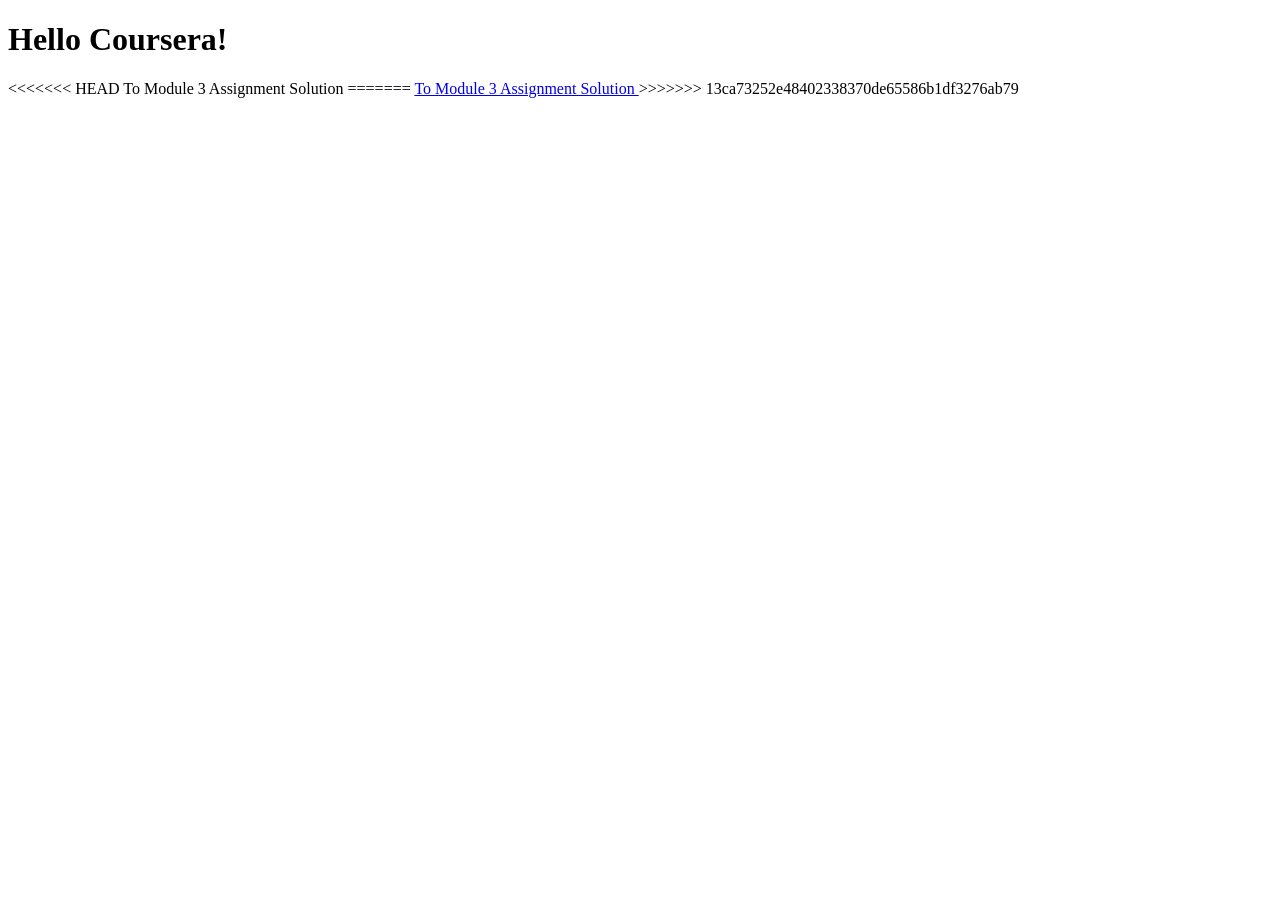
<file: index.html>
<!DOCTYPE html>
<html>
<head>
	<title>Hello Coursera!</title>
</head>
<body>
<h1>Hello Coursera!</h1>
<<<<<<< HEAD


<a hrf="module3_solutions/"> To Module 3 Assignment Solution </a>
=======
<a href="module3_solutions/"> To Module 3 Assignment Solution </a>
>>>>>>> 13ca73252e48402338370de65586b1df3276ab79
</body>
</html>
</file>
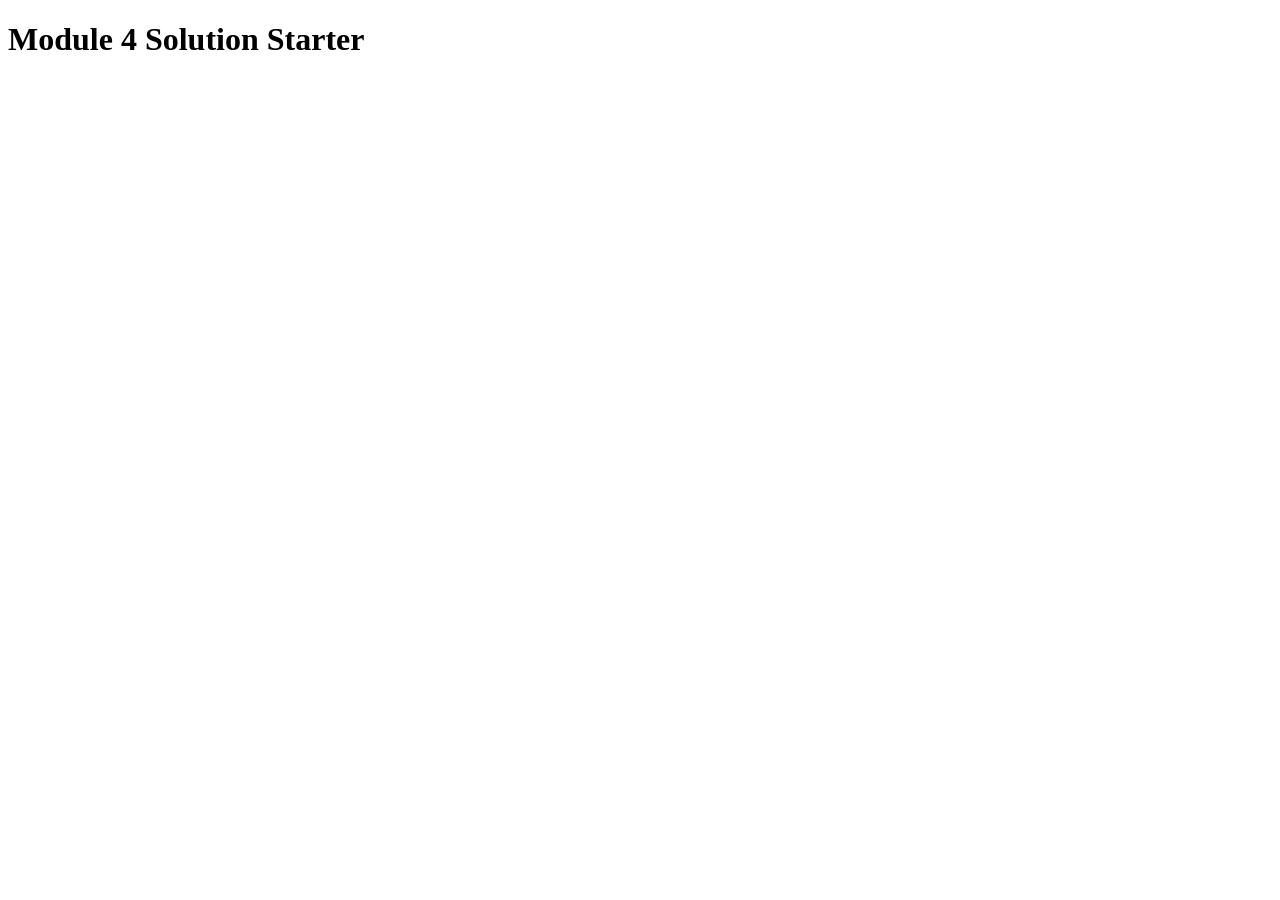
<file: module4_solutions/index.html>
<!DOCTYPE html>
<html>
<head>
  <meta charset="utf-8">
  <title>Module 4 Solution Starter</title>
  <script src="SpeakHello.js"></script>
  <script src="SpeakGoodBye.js"></script>
  <script src="script.js"></script>
</head>
<body>
  <h1>Module 4 Solution Starter</h1>
</body>
</html>
</file>
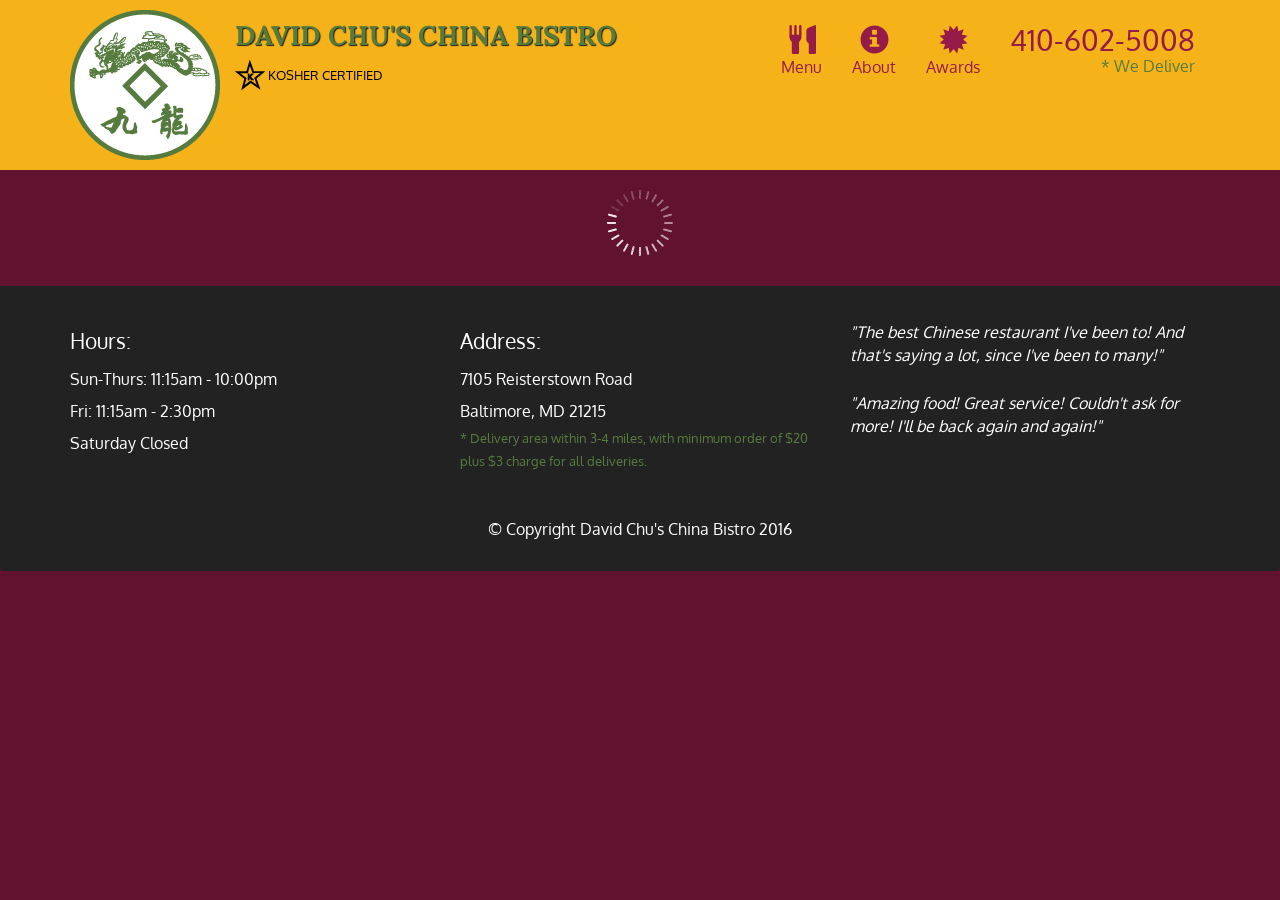
<file: module5_solutions/index.html>
<!doctype html>
<html lang="en">
  <head>
    <meta charset="utf-8">
    <meta http-equiv="X-UA-Compatible" content="IE=edge">
    <meta name="viewport" content="width=device-width, initial-scale=1">
    <title>David Chu's China Bistro</title>
    <link rel="stylesheet" href="css/bootstrap.min.css">
    <link rel="stylesheet" href="css/styles.css">
    <link href='https://fonts.googleapis.com/css?family=Oxygen:400,300,700' rel='stylesheet' type='text/css'>
    <link href='https://fonts.googleapis.com/css?family=Lora' rel='stylesheet' type='text/css'>
  </head>
<body>
  <header>
    <nav id="header-nav" class="navbar navbar-default">
      <div class="container">
        <div class="navbar-header">
          <a href="index.html" class="pull-left visible-md visible-lg">
            <div id="logo-img" alt="Logo image"></div>
          </a>

          <div class="navbar-brand">
            <a href="index.html"><h1>David Chu's China Bistro</h1></a>
            <p>
              <img src="images/star-k-logo.png" alt="Kosher certification">
              <span>Kosher Certified</span>
            </p>
          </div>

          <button id="navbarToggle" type="button" class="navbar-toggle collapsed" data-toggle="collapse" data-target="#collapsable-nav" aria-expanded="false">
            <span class="sr-only">Toggle navigation</span>
            <span class="icon-bar"></span>
            <span class="icon-bar"></span>
            <span class="icon-bar"></span>
          </button>
        </div>
        
        <div id="collapsable-nav" class="collapse navbar-collapse">
           <ul id="nav-list" class="nav navbar-nav navbar-right">
            <li id="navHomeButton" class="visible-xs active">
              <a href="index.html">
                <span class="glyphicon glyphicon-home"></span> Home</a>
            </li>
            <li id="navMenuButton">
              <a href="#" onclick="$dc.loadMenuCategories();">
                <span class="glyphicon glyphicon-cutlery"></span><br class="hidden-xs"> Menu</a>
            </li>
            <li>
              <a href="#">
                <span class="glyphicon glyphicon-info-sign"></span><br class="hidden-xs"> About</a>
            </li>
            <li>
              <a href="#">
                <span class="glyphicon glyphicon-certificate"></span><br class="hidden-xs"> Awards</a>
            </li>
            <li id="phone" class="hidden-xs">
              <a href="tel:410-602-5008">
                <span>410-602-5008</span></a><div>* We Deliver</div>
            </li>
          </ul><!-- #nav-list -->
        </div><!-- .collapse .navbar-collapse -->
      </div><!-- .container -->
    </nav><!-- #header-nav -->
  </header>

  <div id="call-btn" class="visible-xs">
    <a class="btn" href="tel:410-602-5008">
    <span class="glyphicon glyphicon-earphone"></span>
    410-602-5008
    </a>
  </div>
  <div id="xs-deliver" class="text-center visible-xs">* We Deliver</div>

  <div id="main-content" class="container"></div>

  <footer class="panel-footer">
    <div class="container">
      <div class="row">
        <section id="hours" class="col-sm-4">
          <span>Hours:</span><br>
          Sun-Thurs: 11:15am - 10:00pm<br>
          Fri: 11:15am - 2:30pm<br>
          Saturday Closed
          <hr class="visible-xs">
        </section>
        <section id="address" class="col-sm-4">
          <span>Address:</span><br>
          7105 Reisterstown Road<br>
          Baltimore, MD 21215
          <p>* Delivery area within 3-4 miles, with minimum order of $20 plus $3 charge for all deliveries.</p>
          <hr class="visible-xs">
        </section>
        <section id="testimonials" class="col-sm-4">
          <p>"The best Chinese restaurant I've been to! And that's saying a lot, since I've been to many!"</p>
          <p>"Amazing food! Great service! Couldn't ask for more! I'll be back again and again!"</p>
        </section>
      </div>
      <div class="text-center">&copy; Copyright David Chu's China Bistro 2016</div>
    </div>
  </footer>

  <!-- jQuery (Bootstrap JS plugins depend on it) -->
  <script src="js/jquery-2.1.4.min.js"></script>
  <script src="js/bootstrap.min.js"></script>
  <script src="js/ajax-utils.js"></script>
  <script src="js/script.js"></script>
</body>
</html>
</file>
<file: module5_solutions/css/styles.css>
body {
  font-size: 16px;
  color: #fff;
  background-color: #61122f;
  font-family: 'Oxygen', sans-serif;
}

/** HEADER **/
#header-nav {
  background-color: #f6b319;
  border-radius: 0;
  border: 0;
}

#logo-img {
  background: url('../images/restaurant-logo_large.png') no-repeat;
  width: 150px;
  height: 150px;
  margin: 10px 15px 10px 0;
}

.navbar-brand {
  padding-top: 25px;
}
.navbar-brand h1 { /* Restaurant name */
  font-family: 'Lora', serif;
  color: #557c3e;
  font-size: 1.5em;
  text-transform: uppercase;
  font-weight: bold;
  text-shadow: 1px 1px 1px #222;
  margin-top: 0;
  margin-bottom: 0;
  line-height: .75;
}
.navbar-brand a:hover, .navbar-brand a:focus {
  text-decoration: none;
}
.navbar-brand p { /* Kosher cert */
  color: #000;
  text-transform: uppercase;
  font-size: .7em;
  margin-top: 15px;
}
.navbar-brand p span { /* Star-K */
  vertical-align: middle;
}

#nav-list {
  margin-top: 10px;
}
#nav-list a {
  color: #951C49;
  text-align: center;
}
#nav-list a:hover {
  background: #E7E7E7;
}
#nav-list a span {
  font-size: 1.8em;
}

#phone {
  margin-top: 5px;
}
#phone a { /* Phone number */
  text-align: right;
  padding-bottom: 0;
}
#phone div { /* We Deliver */
  color: #557c3e;
  text-align: right;
  padding-right: 15px;
}

.navbar-header button.navbar-toggle, .navbar-header .icon-bar {
  border: 1px solid #61122f;
}
.navbar-header button.navbar-toggle {
  clear: both;
  margin-top: -30px;
}
/* END HEADER */

/* FOOTER */
.panel-footer {
  margin-top: 30px;
  padding-top: 35px;
  padding-bottom: 30px;
  background-color: #222;
  border-top: 0;
}
.panel-footer div.row {
  margin-bottom: 35px;
}
#hours, #address {
  line-height: 2;
}
#hours > span, #address > span {
  font-size: 1.3em;
}
#address p {
  color: #557c3e;
  font-size: .8em;
  line-height: 1.8;
}
#testimonials {
  font-style: italic;
}
#testimonials p:nth-child(2) {
  margin-top: 25px;
}
/* END FOOTER */



/* HOME PAGE */
.container .jumbotron {
  box-shadow: 0 0 50px #3F0C1F;
  border: 2px solid #3F0C1F;
}

#menu-tile, #specials-tile, #map-tile {
  height: 250px;
  width: 100%;
  margin-bottom: 15px;
  position: relative;
  border: 2px solid #3F0C1F;
  overflow: hidden;
}
#menu-tile:hover, #specials-tile:hover, #map-tile:hover {
  box-shadow: 0 1px 5px 1px #cccccc;
}
#menu-tile {
  background: url('../images/menu-tile.jpg') no-repeat;
  background-position: center;
}
#specials-tile {
  background: url('../images/specials-tile.jpg') no-repeat;
  background-position: center;
}
#menu-tile span, #specials-tile span, #map-tile span {
  position: absolute;
  bottom: 0;
  right: 0;
  width: 100%;
  text-align: center;
  font-size: 1.6em;
  text-transform: uppercase;
  background-color: #000;
  color: #fff;
  opacity: .8;
}
/* END HOME PAGE */

/* MENU CATEGORIES PAGE */
.category-tile { 
  position: relative;
  border: 2px solid #3F0C1F;
  overflow: hidden;
  width: 200px;
  height: 200px;
  margin: 0 auto 15px;
}
.category-tile span {
  position: absolute;
  bottom: 0;
  right: 0;
  width: 100%;
  text-align: center;
  font-size: 1.2em;
  text-transform: uppercase;
  background-color: #000;
  color: #fff;
  opacity: .8;
}
.category-tile:hover {
  box-shadow: 0 1px 5px 1px #cccccc;
}

#menu-categories-title + div {
  margin-bottom: 50px;
}
/* END MENU CATEGORIES PAGE */

/* SINGLE CATEGORY PAGE */
.menu-item-tile {
  margin-bottom: 25px;
}
.menu-item-tile hr {
  width: 80%;
}
.menu-item-tile .menu-item-price {
  font-size: 1.1em;
  text-align: right;
  margin-top: -15px;
  margin-right: -15px;
}
.menu-item-tile .menu-item-price span {
  font-size: .6em;
}
.menu-item-photo {
  position: relative;
  border: 2px solid #3F0C1F; 
  overflow: hidden;
  padding: 0;
  margin-right: -15px;
  margin-left: auto;
  margin-bottom: 20px;
  max-width: 250px;
}
.menu-item-photo div {
  position: absolute;
  bottom: 0;
  right: 0;
  width: 80px;
  background-color: #557c3e;
  text-align: center;
}
.menu-item-description {
  padding-right: 30px;
}
h3.menu-item-title {
  margin: 0 0 10px;
}
.menu-item-details {
  font-size: .9em;
  font-style: italic;
}
/* END SINGLE CATEGORY PAGE */


/********** Large devices only **********/
@media (min-width: 1200px) {
  .container .jumbotron {
    background: url('../images/jumbotron_1200.jpg') no-repeat;
    height: 675px;
  }
}

/********** Medium devices only **********/
@media (min-width: 992px) and (max-width: 1199px) {
  /* Header */
  #logo-img {
    background: url('../images/restaurant-logo_medium.png') no-repeat;
    width: 100px;
    height: 100px;
    margin: 5px 5px 5px 0;
  }
  /* End Header */

  /* Home Page */
  .container .jumbotron {
    background: url('../images/jumbotron_992.jpg') no-repeat;
    height: 558px;
  }
  /* End Home Page */
}

/********** Small devices only **********/
@media (min-width: 768px) and (max-width: 991px) {
  /* Home Page */
  .container .jumbotron {
    background: url('../images/jumbotron_768.jpg') no-repeat;
    height: 432px;
  }
  /* End Home Page */
}

/********** Extra small devices only **********/
@media (max-width: 767px) {
  /* Header */
  .navbar-brand {
    padding-top: 10px;
    height: 80px;
  }
  .navbar-brand h1 { /* Restaurant name */
    padding-top: 10px;
    font-size: 5vw; /* 1vw = 1% of viewport width */
  }
  .navbar-brand p { /* Kosher cert */
    font-size: .6em;
    margin-top: 12px;
  }
  .navbar-brand p img { /* Star-K */
    height: 20px;
  }

  #collapsable-nav a { /* Collapsed nav menu text */
    font-size: 1.2em;
  }
  #collapsable-nav a span { /* Collapsed nav menu glyph */
    font-size: 1em;
    margin-right: 5px;
  }

  #call-btn > a {
    font-size: 1.5em;
    display: block;
    margin: 0 20px;
    padding: 10px;
    border: 2px solid #fff;
    background-color: #f6b319;
    color: #951c49;
  }
  #xs-deliver {
    margin-top: 5px;
    font-size: .7em;
    letter-spacing: .1em;
    text-transform: uppercase;
  }
  /* End Header */

  /* Footer */
  .panel-footer section {
    margin-bottom: 30px;
    text-align: center;
  }
  .panel-footer section:nth-child(3) {
    margin-bottom: 0; /* margin already exists on the whole row */
  }
  .panel-footer section hr {
    width: 50%;
  }
  /* End Footer */

  /* Home Page */
  .container .jumbotron {
    margin-top: 30px;
    padding: 0;
  }
  #menu-tile, #specials-tile {
    width: 360px;
    margin: 0 auto 15px;
  }

  .menu-item-photo {
    margin-right: auto;
  }
  .menu-item-tile .menu-item-price {
    text-align: center;
  }
  .menu-item-description {
    text-align: center;;
  }
}


/********** Super extra small devices Only :-) (e.g., iPhone 4) **********/
@media (max-width: 479px) {
  /* Header */
  .navbar-brand h1 { /* Restaurant name */
    padding-top: 5px;
    font-size: 6vw;
  }
  /* End Header */
  
  /* Home page */
  #menu-tile, #specials-tile {
    width: 280px;
    margin: 0 auto 15px;
  }

  .col-xxs-12 {
    position: relative;
    min-height: 1px;
    padding-right: 15px;
    padding-left: 15px;
    float: left;
    width: 100%;
  }
}
</file>
